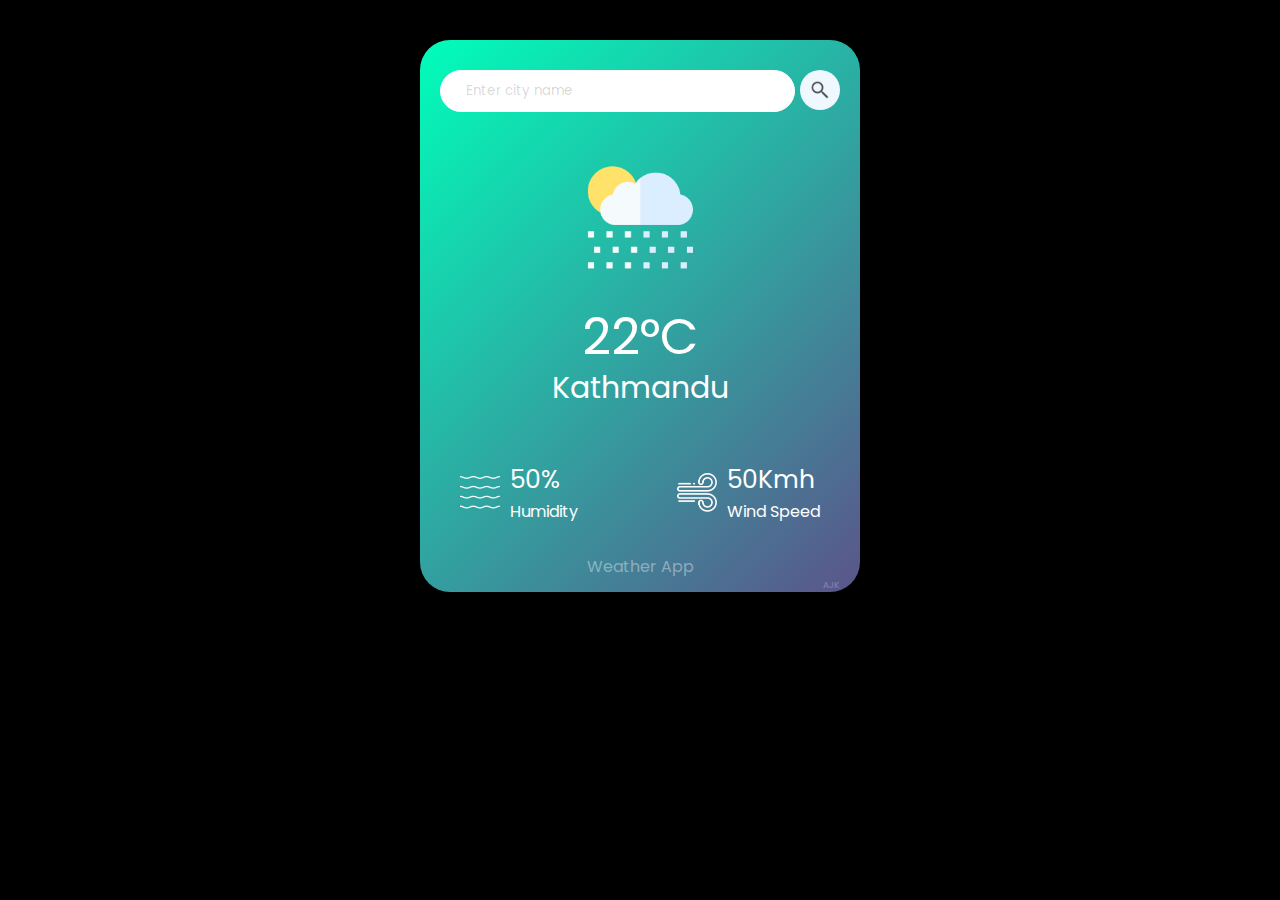
<file: index.html>
<!DOCTYPE html>
<html lang="en">
<head>
  <meta charset="UTF-8">
  <meta name="viewport" content="width=device-width, initial-scale=1.0">
  <link rel="stylesheet" href="styles.css">
  <link href="https://fonts.googleapis.com/css?family=Poppins:100,100italic,200,200italic,300,300italic,regular,italic,500,500italic,600,600italic,700,700italic,800,800italic,900,900italic" rel="stylesheet" />
  <title>Weather App</title>
</head>
<body>
   <div class="card">
    <div class="search-div">
      <input type="text" class="search-bar" placeholder="Enter city name">
      <div class="search-img">
      <img src="images/search-icon.png" alt="" >
    </div>

    </div>

    <div class="weather">
      <img src="images/rain.png" alt="" class="weather-icon">
      <h1 class="temp">22°C</h1>
      <h2 class="city">Kathmandu</h2>

    </div>
      <div class="details">
        <div class="col">
          <img src="images/humidity.png" alt="">
          <div>
            <p class="humidity">50%</p>
            <p  >Humidity</p>
          </div>
          
        </div>
        <div class="col">
          <img src="images/wind.png" alt=""  >
          <div>
            <p class="wind">50Kmh</p>
            <p  >Wind Speed</p>
          </div>
        </div>
      </div>

      
      <footer>
        <p>Weather App</p>
       
      </footer>
      <div class="logo">
        AJK
      </div>
      
   </div>
   
  <script src="weather.js"></script>  
</body>
</html>
</file>
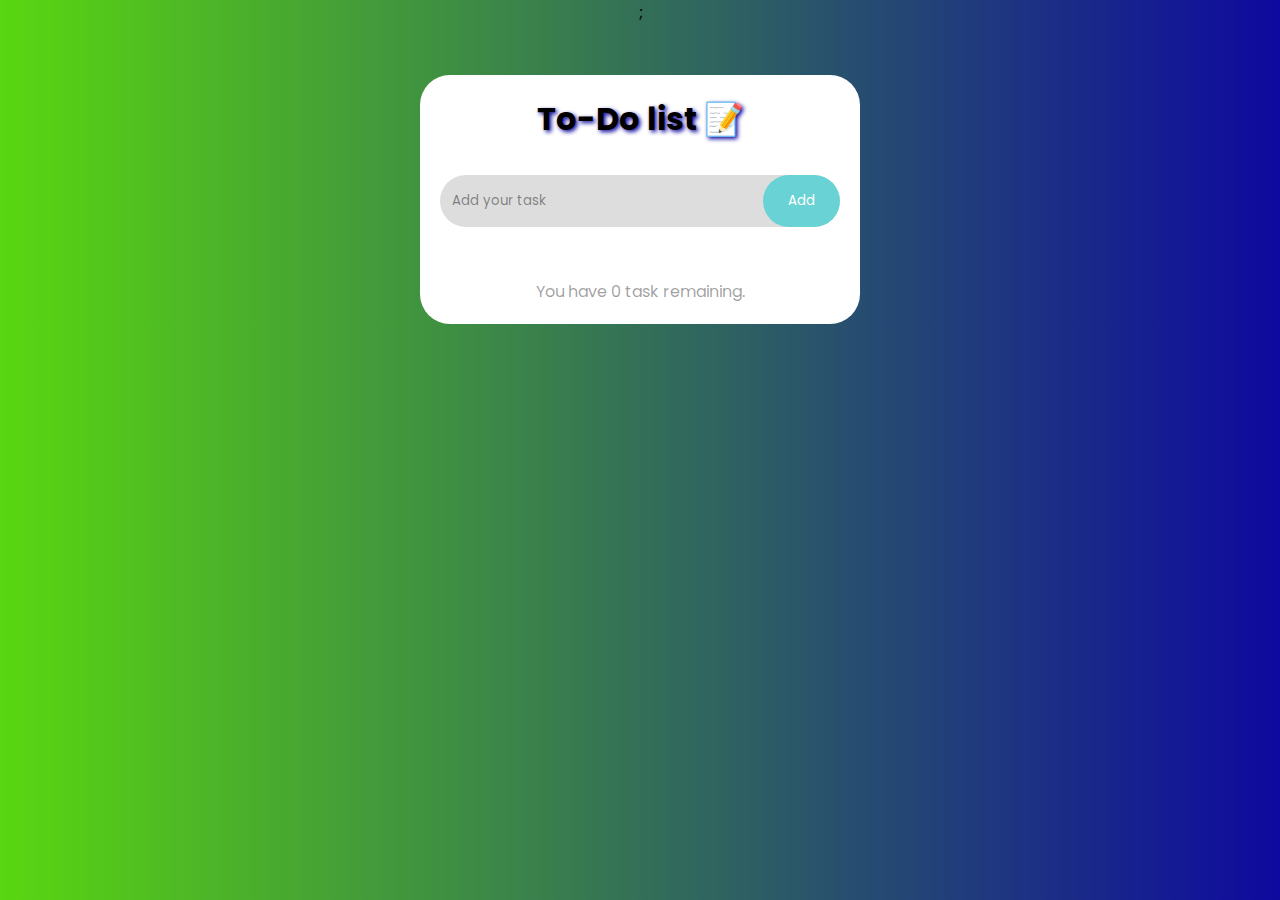
<file: to-do-list/index.html>
<!DOCTYPE html>
<html lang="en">
<head>
  <meta charset="UTF-8">
  <meta name="viewport" content="width=device-width, initial-scale=1.0">
  <link href="https://fonts.googleapis.com/css?family=Poppins:100,100italic,200,200italic,300,300italic,regular,italic,500,500italic,600,600italic,700,700italic,800,800italic,900,900italic" rel="stylesheet" />;
  <link rel="stylesheet" href="styles.css">
  <title>To-Do List</title>
</head>
<body>
  <div class="card">
    <h1>To-Do list 📝</h1>
    <div class="search">
      <input type="text" class="search-bar" placeholder="Add your task">
       <button class="add-btn">Add</button>
      
    </div>
    <div class="tasks">
      <ul>
        
      </ul>
   </div>
   <div class="task-num">
    You have
    <span class="count-value">
      0
    </span> task remaining.
   </div>
  </div>
  <div class="error">
    Input error.Try again <br>Enter your task.
  </div>
  <script src="todo.js">

  </script>
</body>
</html>
</file>
<file: styles.css>
*{
  margin: 0;
  padding: 0;
  font-family:'Poppins',sans-serif;
  font-weight: 400;
  
}
body{
   background-color: black;
   display: flex;
   justify-content: center;
   align-items: center;
   color: white;
   
  
}
.card{
   
  margin-top:40px ;
  padding-top: 30px;
  height: 500px;
  background: linear-gradient(135deg, #00feba, #5b548a);
   
   
  width:400px ;
  border-radius: 30px;
 padding: 20px;
 padding-bottom: 0;
  
 height: 100%;
  text-align: center;
   
}
 
.search-div{
  margin-top: 10px;
  
  
   display:  flex;
   
   
   
  
   justify-content: center;
    
     
}
.search-bar{
   flex: 1;
   padding: 10px 25px;
   margin-right: 5px;
    border-radius: 70px;
   border: 1px solid white;
   color: rgba(0, 0, 0, 0.52); 
   
    
}
.search-bar:focus{
  outline: none;
}
.search-bar::placeholder{
  color: rgba(0, 0, 0, 0.171);
  margin-left: 20px;
}
 

.search-img{
  width: 40px;
    background-color: aliceblue;
   border-radius: 70px;
   object-fit: contain;
   display: flex;
   align-items: center;
   justify-content: center;
   height: 40px;
   cursor: pointer;
    
}
.search-img img{
  width: 20px;
  height: 20px;
   opacity: 0.7;
}
.weather{
  margin-top: 30px;
}
.weather h1{
  font-size: 50px;
}
.weather h2{
  font-size: 30px;
  margin-top: -10px;
}

 
.weather-icon{
  width: 150px;
   
}
 

.details{
  margin-top: 40px;
  display: flex;
  justify-content: space-between;
   
  color: white;
  padding: 10px 20px;
}
.col{
  display: flex;
  text-align: left;
  align-items: center;
}
.col img{
  width: 40px;
  margin-right: 10px;
}
.wind,.humidity{
  font-size: 25px;
}
 footer{
  padding-top: 20px;
  color: rgba(255, 255, 255, 0.394);
  
  
 }
 .logo{
  display: flex;
   justify-content: end;
   color: rgba(255, 255, 255, 0.285);
   font-size: xx-small;
   
 }
</file>
<file: to-do-list/styles.css>
*{
  margin: 0;
  padding: 0;
  font-family:'Poppins',sans-serif;
   
}
body{
  display: flex;
  align-items: center;
  background: linear-gradient(to right, #59d710, #0e099f);
  flex-direction: column;
   
}
.card{
  margin-top: 50px;
  background-color: rgb(255, 255, 255) ;
  padding: 20px;
  width: 400px;
   
  border-radius: 30px;
  display: flex;
  flex-direction: column;
   
}
h1{
  text-align: center;
  text-shadow: 2px 2px 4px #0e099f;

}
.search{
  display: flex;
  justify-content: center;
  margin-top: 2rem;
   
 
   
  flex: 1;
  border: none ;
  border-radius: 70px;
  background-color: rgba(128, 128, 128, 0.269);
   
}
input{
  flex: 1;
  padding: 16px 12px;
  border-radius: 70px;
  background: transparent;
  border: none;
  outline: none;
  
}
.search-bar::placeholder{
   
  color:rgba(0, 0, 0, 0.438) ;
}
.add-btn{
  border-radius: 50px;
  padding: 12px 25px;
  background-color:rgba(19, 202, 208, 0.572);
  color: white;
  border: none;
  cursor: pointer;
  transition: 0.2s ease;

}
.add-btn:hover{
  background-color: rgba(0, 255, 255, 0.64);
  transition: 0.2s ease;
}
.tasks{
   
   padding-top: 20px;
}
.tasks ul li{
  list-style: none;
  position: relative;
  font-size: 17px;
  padding: 12px 8px 17px 50px;
  user-select: none;
  cursor: pointer;
  text-align: center;
  margin-bottom: 1rem;

}
.tasks ul li::before{
  content: '';
  position: absolute;
  height: 18px;
  width: 18px;
  border-radius: 50%;
  background-image: url('images/unchecked.png');
  background-size: cover;
  background-position: center;
  top: 16px;
  left: 14px;
}
ul li span{
  position: absolute;
  right: 0;
   
  width: 24px;
  height: 24px;
  text-align: center;
  top: 13px;
  padding:2.5px 5px 5px 3px;
   transition: 0.2s ease;
   

   

}
ul li span:hover{
  background-color: rgba(128, 128, 128, 0.475);
  border-radius: 100%;
  transition: 0.2s ease;
}
 
ul li.checked::before{
  background-image: url('images/checked.png');
  background-size: cover;
  
}
ul li button{
  position: absolute;
  right: 38px;
  top:17px ;
  border: none;
  background-color: white;
  cursor: pointer;
  padding:0px 5px 0px 5px;
  border-radius: 70px;
  font-size: 15px;
  transition: 0.2s ease;
}
ul li button:hover{
  background-color: rgba(128, 128, 128, 0.475);
  transition: 0.2s ease;
}
.task-num{
  margin-top: 2rem;
  margin-bottom: 0;
  text-align: center;
  color: rgba(0, 0, 0, 0.386);

}
.error{
  background-color: azure;
  padding: 20px;
  width: 400px;
  height: 500px;
  font-weight: bolder;
   
  border-radius: 15px;
   position: absolute;
   top: 4rem;
   box-shadow: 2px 2px 2px black;
   font-size: x-large;
   text-align: center;
     
     display: none;
}
.useradded-task{
   position: absolute;
   left: 30px;
   top: 10px
   ;
  width:  80px;
  text-align: left;
  display: inline-block;
  padding-left: 30px;
  font-size: 16px;
  border: none;
  background: transparent;
}
.useradded-task:hover{
  background-color: white;
}
.tasks li input.useradded-task {
  background-color: white;
  border: 1px solid #ccc;
  padding: 3px 10px 4px 13px;
  border-radius: 6px;
  outline: none;
  width: 240px;
  margin-left: 1rem;
  text-align: left;
}
</file>
